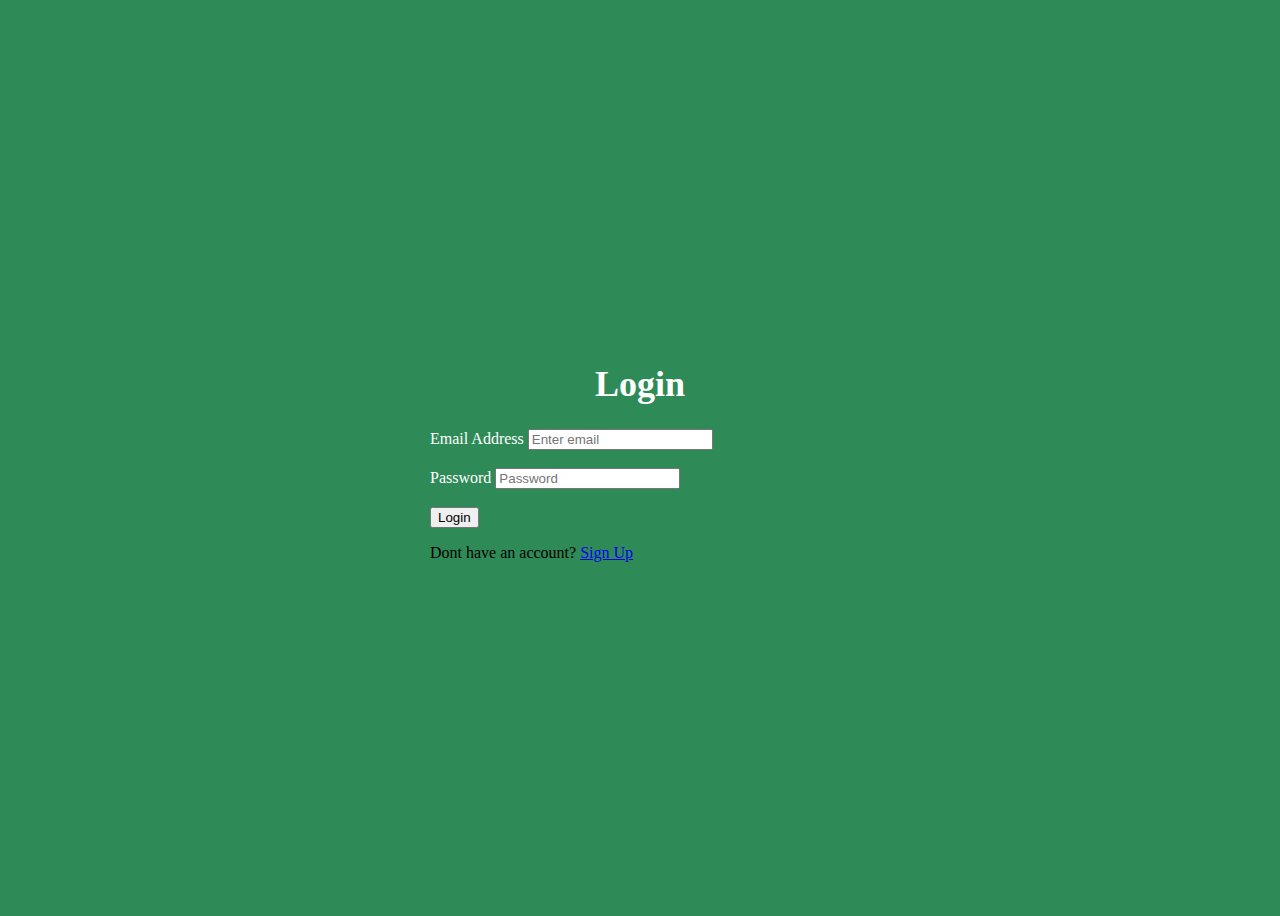
<file: index.html>
<!DOCTYPE html>
<html lang="en">
<head>
    <meta charset="UTF-8">
    <meta name="viewport" content="width=device-width, initial-scale=1.0">
    <title>Document</title>
    <link href="https://cdn.jsdelivr.net/npm/bootstrap@5.3.2/dist/css/bootstrap.min.css" rel="stylesheet" integrity="sha384-T3c6CoIi6uLrA9TneNEoa7RxnatzjcDSCmG1MXxSR1GAsXEV/Dwwykc2MPK8M2HN" crossorigin="anonymous">
    <link rel="stylesheet" href="style.css">
    <link href='https://unpkg.com/boxicons@2.1.4/css/boxicons.min.css' rel='stylesheet'>
    <link rel="icon" href="https://upload.wikimedia.org/wikipedia/commons/thumb/7/73/Flat_tick_icon.svg/1024px-Flat_tick_icon.svg.png">



</head>

<body>
  
  <div class="wrapper">

    <div>
    <h1 class="m-5" >Login</h1>
    </div>

    <form class="m-5" onsubmit=" return newFunction()">
        <div class="alert alert-danger" style="display: none;" id="newError"></div>
        <div class="form-group">
          <label for="newEmail">Email Address</label>
          <input type="email" class="form-control" id="newEmail" aria-describedby="emailHelp" placeholder="Enter email">
          
        </div>
        <br>
        <div class="form-group">
          <label for="newPassword">Password</label>
          <input type="password" class="form-control" id="newPassword" placeholder="Password">
        </div>
        <br>
        <button type="submit" class="btn btn-primary">Login</button>

        <p>Dont have an account? <a href="signup.html">Sign Up</a></p>
    <script src="https://cdn.jsdelivr.net/npm/bootstrap@5.3.2/dist/js/bootstrap.bundle.min.js" integrity="sha384-C6RzsynM9kWDrMNeT87bh95OGNyZPhcTNXj1NW7RuBCsyN/o0jlpcV8Qyq46cDfL" crossorigin="anonymous"></script>

    <script type="text/javascript">

     function newFunction(){
        var newError = document.getElementById('newError');
        var newEmail = document.getElementById('newEmail').value
        var newPassword = document.getElementById('newPassword').value


        var regExp = /^[a-zA-Z0-9._-]+@[a-zA-Z0-9.-]+\.[a-zA-Z]{2,4}$/;
        var regExppass = /^(?=.*[a-z])(?=.*[A-Z])(?=.*\d)(?=.*[@.#$!%*?&^])[A-Za-z\d@.#$!%*?&]{8,15}$/;




        newError.style.display="none";

        if(newEmail.length == 0){
            newError.innerText = " please enter your email"
            newError.style.display ="block"
            return false

        }else if(! newEmail.match(regExp)){
            newError.innerText = " plese enter valid email"
            newError.style.display ="block"
            return false;
        }
        if(newPassword.length == 0){
            newError.innerText = " plese enter password";
            newError.style.display ="block"
            return false;
          

        }else if(! newPassword.match(regExppass)){
          newError.innerText = " plese enter valid password"
            newError.style.display ="block"
            return false;
        }

         alert("sucess")
         return false
     }

    </script>

</body>
</html>
</file>
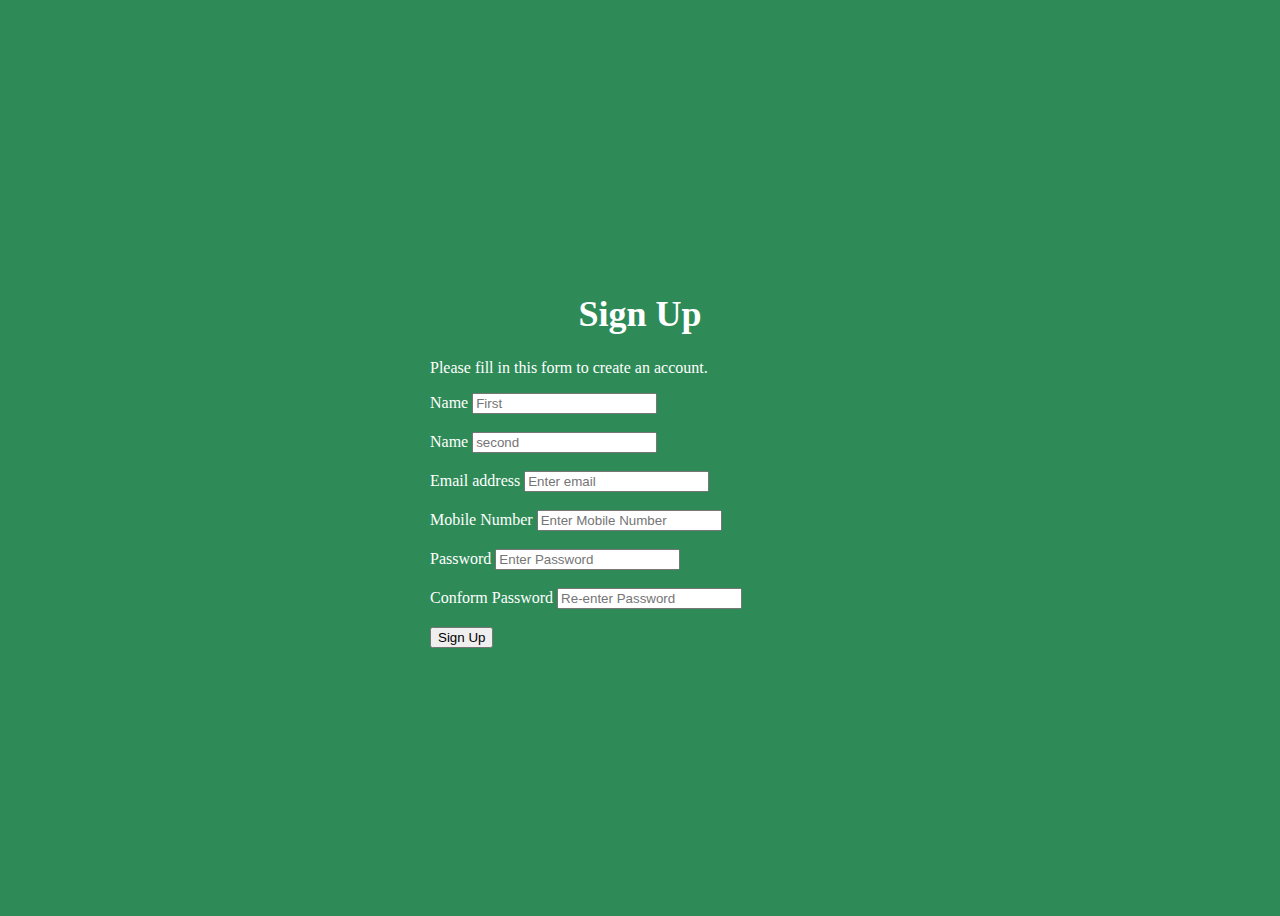
<file: signup.html>
<!DOCTYPE html>
<html lang="en">
<head>
    <meta charset="UTF-8">
    <meta name="viewport" content="width=device-width, initial-scale=1.0">
    <title>Document</title>
    <link href="https://cdn.jsdelivr.net/npm/bootstrap@5.3.2/dist/css/bootstrap.min.css" rel="stylesheet" integrity="sha384-T3c6CoIi6uLrA9TneNEoa7RxnatzjcDSCmG1MXxSR1GAsXEV/Dwwykc2MPK8M2HN" crossorigin="anonymous">
    <link rel="icon" href="https://upload.wikimedia.org/wikipedia/commons/thumb/7/73/Flat_tick_icon.svg/1024px-Flat_tick_icon.svg.png">

    <link rel="stylesheet" href="style.css">

</head>
<body>
  <div class="demoAs">
  <h1 class="m-5" >Sign Up</h1>
   <p class="m-5">Please fill in this form to create an account.</p>
   <form class="m-5" onsubmit = "return hadleSubmit()" >
        <div class="alert alert-danger" style="display: none;" id="firstNameError"></div>
        <div class="form-group">
          <label for="first_Name">Name</label>
          <input type="text" class="form-control" id="first_Name" aria-describedby="emailHelp" placeholder="First">
        </div>
        <br>
        <div class="form-group">
          <label for="second_Name">Name</label>
          <input type="text" class="form-control" id="second_Name" aria-describedby="emailHelp" placeholder="second">
        </div>
        <br>
        <div class="form-group">
          <label for="email">Email address</label>
          <input type="email" class="form-control" id="email" aria-describedby="emailHelp" placeholder="Enter email">
        </div>
        <br>
        <div class="form-group">
          <label for="mobileNum">Mobile Number</label>
          <input type="text" class="form-control" id="mobileNum" aria-describedby="emailHelp" placeholder="Enter Mobile Number">
        </div>
        <br>
        <div class="form-group">
          <label for="password">Password</label>
          <input type="password" class="form-control" id="password" placeholder="Enter Password">
        </div>
        <br>
        <div class="form-group">
          <label for="ConformPass">Conform Password</label>
          <input type="password" class="form-control" id="ConformPass" placeholder="Re-enter Password">
        </div>
        <br>
        <button type="submit" class="btn btn-primary" >Sign Up</button>
      </form>
      </div>






    <script src="https://cdn.jsdelivr.net/npm/bootstrap@5.3.2/dist/js/bootstrap.bundle.min.js" integrity="sha384-C6RzsynM9kWDrMNeT87bh95OGNyZPhcTNXj1NW7RuBCsyN/o0jlpcV8Qyq46cDfL" crossorigin="anonymous"></script>

    <script type="text/javascript">
        

        function hadleSubmit(){
            var errorMessage = document.getElementById('firstNameError')
            var firstName = document.getElementById('first_Name').value
            var secondNmae = document.getElementById('second_Name').value
            var email = document.getElementById('email').value
            var mobileNum = document.getElementById('mobileNum').value
            var password = document.getElementById('password').value
            var ConformPass = document.getElementById('ConformPass').value





            var regExp = /^[a-zA-Z0-9._-]+@[a-zA-Z0-9.-]+\.[a-zA-Z]{2,4}$/;
            var regExppass = /^(?=.*[a-z])(?=.*[A-Z])(?=.*\d)(?=.*[@.#$!%*?&^])[A-Za-z\d@.#$!%*?&]{8,15}$/;
            var regExpMnuber = /^\d{10}$/;



            errorMessage.style.display="none";


            if(firstName.length == 0){

                errorMessage.innerText = "Plese Enter Your First Name"
                errorMessage.style.display="block"
                return false;
            }
            if(secondNmae.length == 0){
                errorMessage.innerText = "plese enter your second name"
                errorMessage.style.display="block"
                return false;
            }
            if(email.length == 0){
              errorMessage.innerText = "plese enter your email"
                errorMessage.style.display="block"
                return false;
            }else if(!email.match(regExp)){
                errorMessage.innerText = "plese enter valid  email"
                errorMessage.style.display="block"
                return false;
            }
            if(mobileNum.length == 0){
                errorMessage.innerText = "plese Enter Mobile Number"
                errorMessage.style.display="block"
                return false;
            }else if(! mobileNum.match(regExpMnuber)){
                errorMessage.innerText = "plese Enter Valid Mobile Number"
                errorMessage.style.display="block"
                return false;
            }
            if(password.length == 0){
              errorMessage.innerText = "plese enter password"
                errorMessage.style.display="block"
                return false;
            }else if(!password.match(regExppass)){
              errorMessage.innerText = "password should at least one Numeric digit/At least one special character /uppercase and lowercase"
              errorMessage.style.display="block"
              return false;
            }
            if(ConformPass.length == 0){
              errorMessage.innerText = "plese re enter password"
                errorMessage.style.display="block"
                return false;
            }
            if(password != ConformPass){
              errorMessage.innerText = "password do not match"
                errorMessage.style.display="block"
                return false;
            }
            
              
            
            
            
            



            alert("success")
            return false;
          }
    </script>
</body>
</html>
</file>
<file: style.css>
body{
    display: flex;
    justify-content: center;
    align-items: center;
    min-height: 100vh;
    background-color: seagreen;
    background-position: center;
    background-size: cover;
    background-image: url(https://cdn.wallpapersafari.com/22/55/0XIm9q.png);
}
.wrapper{
    width: 420px;
    background-color: purple;
    color: #fff;
    background: transparent;
}
.demoAs{
    
    width: 420px;
    background-color: purple;
    color: #fff;
    background: transparent;
}
.wrapper h1{
    font-size: 36px;
    text-align: center;
}
.demoAs h1{
    font-size: 36px;
    text-align: center;
}
.wrapper p{
    color: black;
}
</file>
